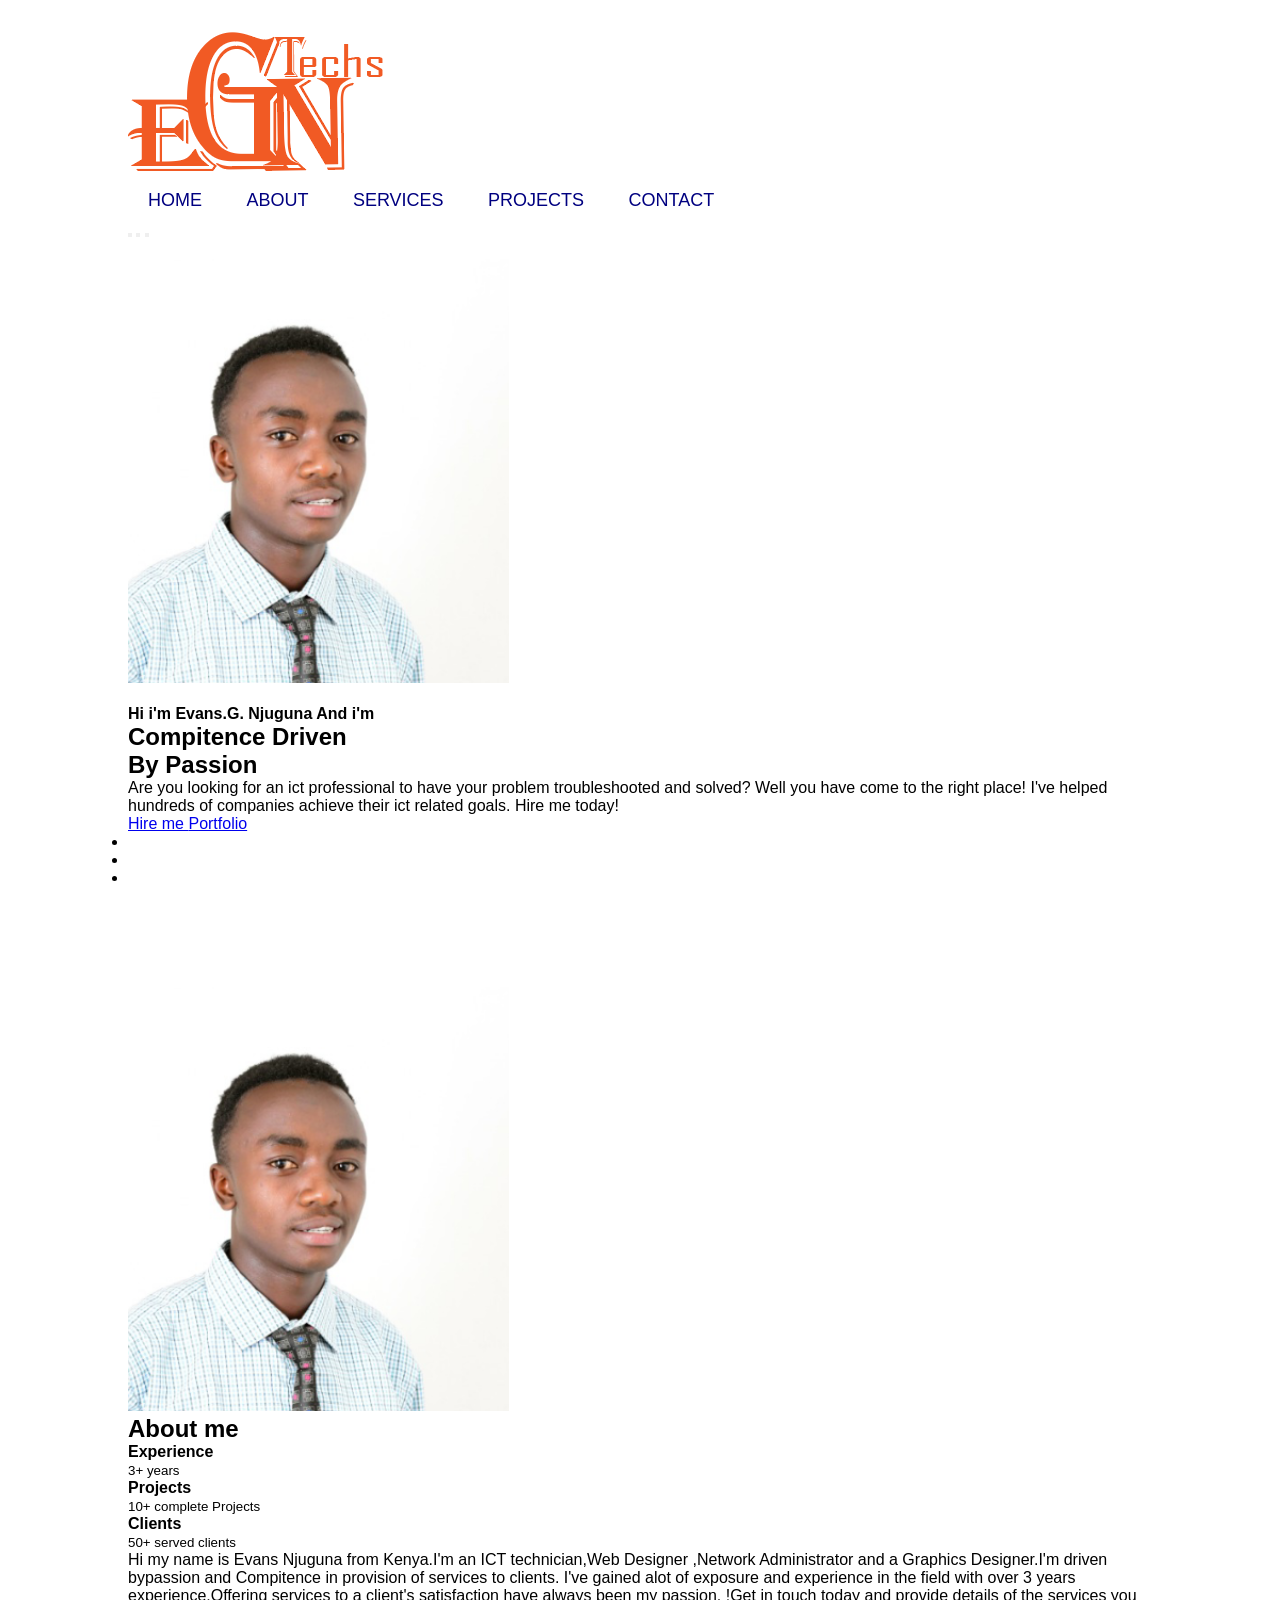
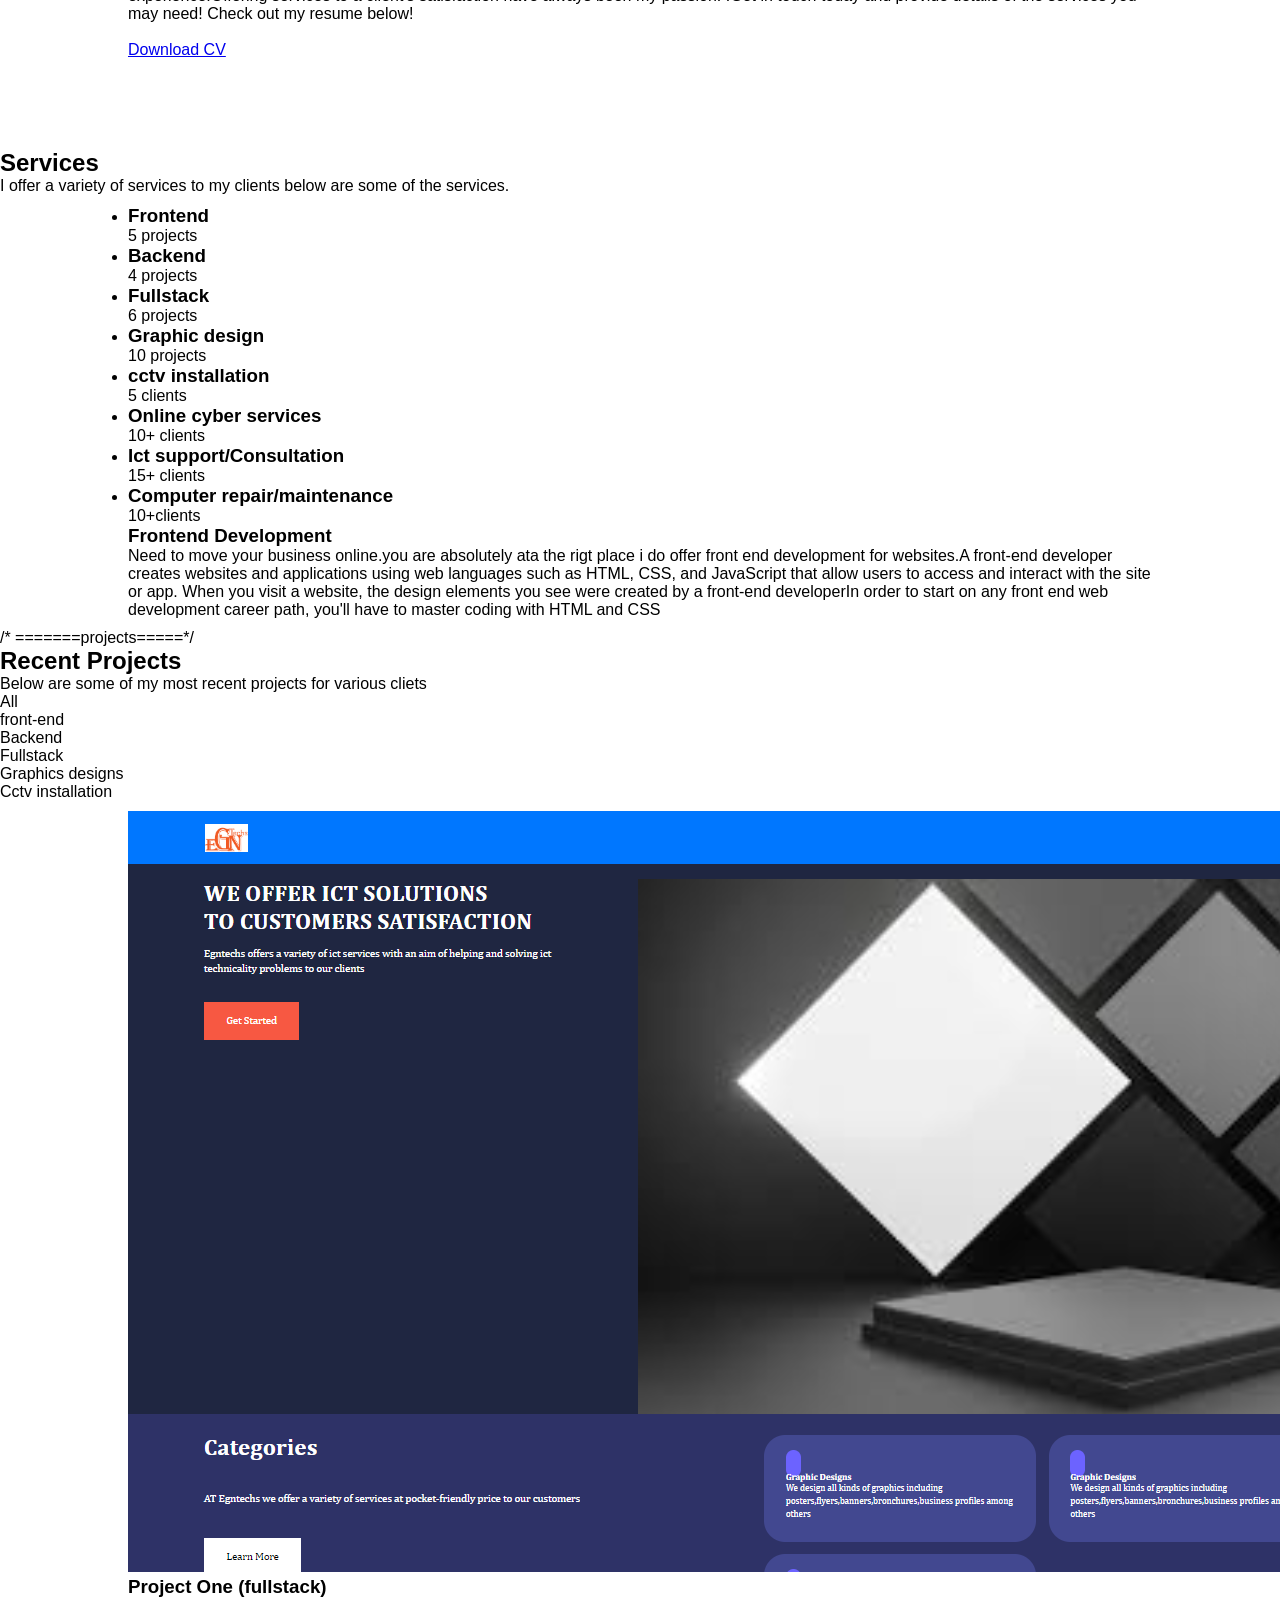
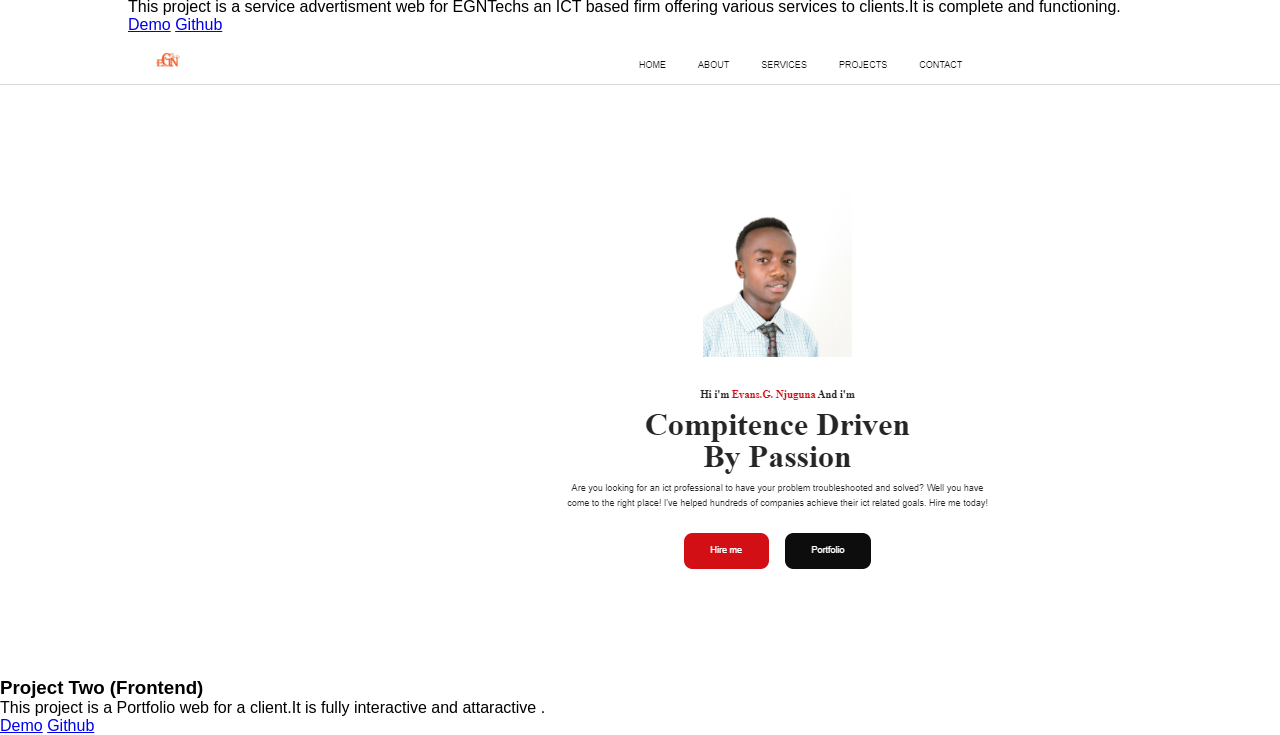
<file: index.html>
<!DOCTYPE html>
 <html lang="en">
 <head>
    <meta charset="UTF-8">
    <meta name="viewport" content="width=device-width, initial-scale=1.0">
<link rel="icon" href="EGN.png" type="image/png">
    <title>MY PORTFOLIO WEBSITE </title>
    <link rel="stylesheet" href="https://unicons.iconscout.com/release/v4.0.8/css/line.css">

    <link rel="stylesheet" href="style.css">
 </head>
 <body>
    <nav>  
       <div class="container nav_container">
        <a href="index.html" class="nav_logo">
             <img src="EGN.png" alt="navbar logo">
        </a>

        <ul class="nav_menu">
            <li><a href="#"> HOME</a> </li>
            <li><a href="#about"> ABOUT</a> </li>
            <li><a href="#services"> SERVICES</a> </li>
            <li><a href="#projects"> PROJECTS</a> </li> 
            <li><a href="#contact"> CONTACT</a> </li>
        </ul>
<div class="nav_buttons">
    <button class="nav_theme-btn"> <i class="uil uil-moon"> </i></button>
    <button class="nav_toggle-open"> <i class="uil uil-bars"> </i></button>
    <button class="nav_toggle-close"> <i class="uil uil-multiply"> </i></button>
</div>
        
    </div>
    </nav>
    <header>
        <div class="container header_container">
           <article class="header_image">
            <div><img src="NJUGUNA .png" alt="header image"></div>
           </article>
           <article class="header_content"> </br>
            <h4>Hi i'm <span> Evans.G. Njuguna</span> And i'm</h4>
        <h1>Compitence Driven </br>By Passion</h1>
        <p>Are you looking for an ict professional to have your problem troubleshooted and solved? Well you have come to the right place! I've helped hundreds of companies achieve their ict related goals. Hire me today!  </p>   
<div class="header_cta">
    <a href="#contact" class="btn primary">Hire me </a>
    <a href="#projects" class="btn ">Portfolio </a>
</div>
        </article>
           <ul class="header_socials">
<li> <a href="https://twitter.com/egn evans njuguna"target="_blank"><i class="uil uil-twitter-alt"></i>
</a></li>
<li> <a href="https://github.com/evans njuguna"target="_blank"><i class="uil uil-github-alt"></i>
</a></li>
<li> <a href="https://linkedin.com/ evans njuguna"target="_blank"><i class="uil uil-linkedin-alt"></i>    
    </a></li>
</ul>
        </div>
    </header>

<section class="about"id="about">
    <div class="container about_container">
        <div class="about_image">
            <img src="NJUGUNA .png" alt="about image">
                </div>
        <div class="about_details">
        <h1> About me</h1>
         <div class="about_cards">
            <article class="about_card">
                <i class="uil uil-award-alt"></i>
                <h4> Experience</h4>
                <small> 3+ years</small>
            </article>
            <article class="about_card">
                <i class="uil uil-swatchbook"></i>
                <h4> Projects</h4>
                <small> 10+ complete Projects</small>
            </article>
            <article class="about_card">
                <i class="uil uil-users-alt"></i>
                <h4> Clients</h4>
                <small> 50+ served clients</small>
            </article>
         </div>
                         <p>
                                Hi my name is Evans Njuguna from Kenya.I'm an ICT technician,Web Designer ,Network 
                                Administrator and a Graphics Designer.I'm driven bypassion and Compitence in provision of services to clients.
                                I've gained alot of exposure and experience in the field with over 3 years experience.Offering services to a client's satisfaction have always been my passion.
                                !Get in touch today and provide details 
                                of the services you may need! Check out my resume below!</p> <br>

<a href="Resume-CV-2024.pdf" class="btn primary"Download target="_blank"><i class="uil uil-download-alt"></i> Download CV</a>
</div>
    </div>
</section>

<section class="services"id="services">
    <h1> Services </h1>
    <p>I offer a variety of services to my clients below are some of the services. </p>
    <div class="container services_container">
        <ul class="services_left">
            <li 
            class="service_item  Frontend active ">
                <span> <i class="uil uil-desktop"></i> </span>
                <div>
                    <h3> Frontend</h3>
                    <p>5 projects </p>
                </div>
            </li>
            <li class="service_item backend ">
                <span> <i class="uil uil-server"></i> </span>
                <div>
                    <h3> Backend</h3>
                    <p>4 projects </p>
                </div>
            </li>
            
            
            <li class="service_item  fullstack ">
                <span> <i class="uil uil-apps"></i> </span>
                <div>
                    <h3> Fullstack</h3>
                    <p> 6 projects </p>
                </div>
            </li>
            <li class="service_item graphics">
                <span> <i class="uil uil-desktop"></i> </span>
                <div>
                    <h3> Graphic design</h3>
                    <p> 10 projects </p>
                </div>
            </li>
            <li class="service_item cctv">
                <span> <i class="uil uil-camera"></i> </span>
                <div>
                    <h3> cctv installation</h3>
                    <p>5 clients </p>
                </div>
            </li>
            <li class="service_item cyber ">
                <span> <i class="uil uil-laptop"></i> </span>
                <div>
                    <h3> Online cyber services</h3>
                    <p>10+ clients </p>
                </div>
            </li>
            <li class="service_item support">
                <span> <i class="uil uil-phone"></i> </span>
                <div>
                    <h3> Ict support/Consultation</h3>
                    <p>15+ clients </p>
                </div>
            </li>
            <li class="service_item repair ">
                <span> <i class="uil uil-desktop repair"></i> </span>
                <div>
                    <h3> Computer repair/maintenance</h3>
                    <p>10+clients </p>
                </div>
            </li>
        </ul>
           <article class="service_right">
<h3> Frontend Development</h3>
<p>
    Need to move your business online.you are absolutely ata the rigt place  i do offer front end development for websites.A front-end developer creates websites and applications using web languages such as HTML, CSS, and JavaScript that allow users to access and interact with the site or app. When you visit a website, the design elements you see were created by a front-end developerIn order to start on any front end web development career path, you'll have to master coding with HTML and CSS
</p>

           </article>
    </div>
</section>
      /* =======projects=====*/
      <section class="Projects"  id="Projects">
        <h1> Recent Projects</h1>
        <p>  Below are some of my most recent projects for various cliets</p>
        <ul class="projects_categories">
            <li> All</li>
            <li> front-end</li>
            <li> Backend</li>
            <li> Fullstack</li>
            <li> Graphics designs</li>
            <li> Cctv installation</li>
        </ul>
        <div class="container projects_container">
           <article class="project">
<div class="project_image">
    <img src="project1.png"  alt="project image one">
</div>
<h3>Project One (fullstack) </h3>
<p> This project is a service advertisment web for EGNTechs an ICT based firm offering various services to clients.It is complete and functioning. </p>
       <div class="project_cta" >
        <a href="https:egntech01.com" class="btn sm primary" target="_blank">Demo</a>
        <a href="https:github.com" class="btn sm " target="_blank">Github</a>
       </div> 
</article>
        </div>
        <article class="project Frontend">
            <div class="project_image">
                <img src="project 2.png"  alt="project image one">
            </div>
            <h3>Project Two (Frontend) </h3>
            <p> This project is a Portfolio web for a client.It is fully interactive and attaractive . </p>
                   <div class="project_cta" >
                    <a href="https:egntech01.com" class="btn sm primary" target="_blank">Demo</a>
                    <a href="https:github.com" class="btn sm " target="_blank">Github</a>
                   </div> 
            </article>
         
      </section>

<script src="data.js"></script>
<script src="index.js"></script>
 </body>
 </html>
</file>
<file: style.css>
*{
    margin: 0;
    padding: 0;
    font-family:'poppins',sans-serif;
    box-sizing: border-box;

}
body{
    background:white;
    color: black;
    
}
#header{
width: 100%;
height: 100vh;
background-image: url(NJUGUNA\ .png);
background-size: cover;
background-position: center;
}
.container{
    padding: 10px 10% ;

}
  nav{
    display: flex;
    align-items: center;
    justify-content: space-between;
    flex-wrap: wrap;
  }
  .logo{
    width: 140px;
  }
  nav ul li{
    display: inline-block;
    list-style: none;
    margin: 10px 20px;
  }
  nav ul li a{
    color:navy;
    text-decoration: none;
    font-size: 18px;
    position: relative;
  }
  nav ul li a::after{
    content: '';
    width:0;
    height: 3px;
    background: #ff004f; 
    position: absolute;
    left: 0;
    bottom:-6px;
    transition: 0.5s;
  }
  nav ul li a:hover::after{
    width: 100%;
  }
  .header-text{
    margin-top: 20%;
    font-size: 30px;

  }
  .header-text h1{
    font-size: 60px;
    margin-top: 20px;
  }
 .header-text h1 span{
    color: #ff004f;
 }
 /*=====================About====================*/
 #about {
    padding: 80px 0;
    color: black;
 }
 .row{
    display: flex;
    justify-content: space-between;
    flex-wrap: wrap;

 }
 .about-col-1{
    flex-basis: 35%; 
 }
 .about-col-1 img{
   width: 100%; 
   border-radius: 15px;
 }
 .about-col-2{
flex-basis: 60%;
 }
 .sub-title{
   font-size: 60px; 
   font-weight:600 ;
   color: blueviolet;
 }
 .tab-titles{
    display: flex;
    margin: 20px 0 40px;
 }
 .tab-links{
    margin-right:50px ;
    font-size: 18px;
    font-weight: 500;
    cursor: pointer;
    position: relative;
 }
.tab-links::after{
 content: '';
 width: 0;
 height: 3px;  
  background: #ff004f;
  position: absolute;
  left: 0;
  bottom: -8px;
  transition: 0.5s;
}
.tab-links.active-link::after{
    width: 50%;
}
.tab-contents ul li{
   list-style: none; 
   margin:10px 0 ;
}
.tab-contents ul li span{
    color: #b5476b;
    font-size: 14px;
}
.tab-contents {
    display: none;
}
.tab-contents.active-tab{
   display: block; 
}
</file>
